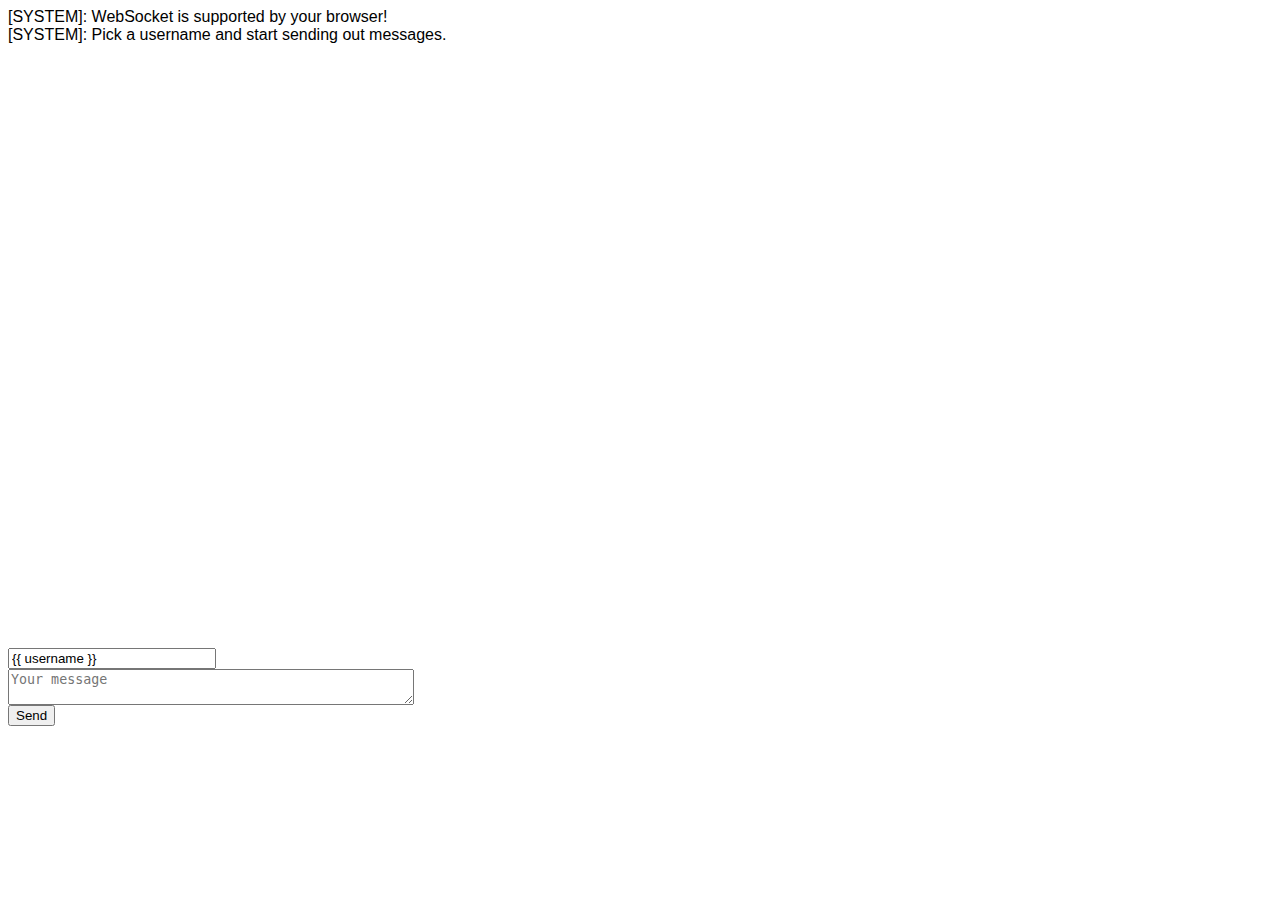
<file: static/index.html>
<!DOCTYPE html>
<html>
  <head>
    <meta charset="utf-8">
    <script src="js/ws.js" type="text/javascript"></script>
  </head>
  <body>
    <div id="chat" style="width: 100%; height: 40em; overflow: scroll; font-family: Arial"></div>
    <div id="input_area">
      <input id="username" value="{{ username }}" type="text" placeholder="Your username" style="display: block; width: 200px"/>
      <textarea id="message" placeholder="Your message" style="display: block; width: 400px"></textarea>
      <button onclick="sendMessage()" style="display: block">Send</button>
    </div>
  </body>
</html>
</file>
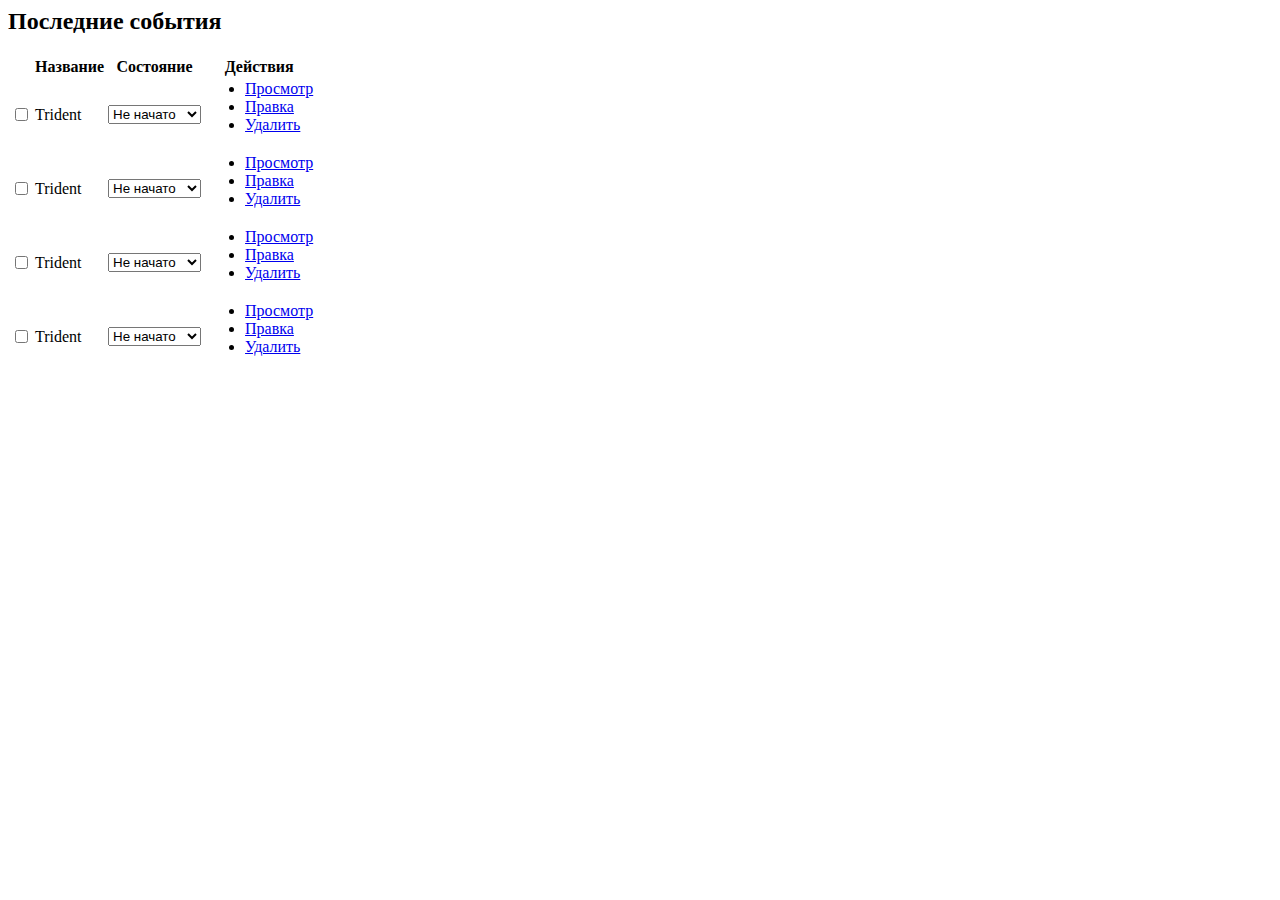
<file: static/modules/searchtable.html>
<html>
<head>
</head>
<body>
<div class="grid_8 widget first">
        <div class="widget_title clearfix">
            <h2>Последние события</h2>
        </div>
        <div class="widget_body">            
            
            <div id="table1">
                <table class='dataTable'>
                    <thead>
                        <tr>
                            <th></th>
                                <th class="align-left">Название</th>
                                <th class="align-left">Состояние</th>
                                <th>Действия</th>
                        </tr>
                        </thead>
                        <tbody>
                            <tr>
                                <td><input type="checkbox" /></td>
                                    <td>Trident</td>
                                    <td>  
                                        <select>
                                            <option>Не начато</option>
                                            <option>В работе</option>
                                            <option>Выполнено</option>
                                            <option>Отменено</option>
                                        </select>
                                    </td>
                                    <td class="center">
                                    	<ul class="hor-list piped">
                                    		<li>
                                    			<a href="#">Просмотр</a>
                                    		</li>
                                    		<li>
                                    			<a href="#">Правка</a>
                                    		</li>
                                    		<li>
                                    			<a href="#">Удалить</a>
                                    		</li>
                                    	</ul>
                                    </td>
                            </tr>
                            <tr >
                                <td><input type="checkbox" /></td>
                                    <td>Trident</td>
                                    <td>  
                                        <select>
                                            <option>Не начато</option>
                                            <option>В работе</option>
                                            <option>Выполнено</option>
                                            <option>Отменено</option>
                                        </select>
                                    </td>
                                    <td class="center">
                                        <ul class="hor-list piped">
                                            <li>
                                                <a href="#">Просмотр</a>
                                            </li>
                                            <li>
                                                <a href="#">Правка</a>
                                            </li>
                                            <li>
                                                <a href="#">Удалить</a>
                                            </li>
                                        </ul>
                                    </td>
                            </tr>
                            <tr class="gradeA">
                                <td><input type="checkbox" /></td>
                                    <td>Trident</td>
                                    <td>  
                                        <select>
                                            <option>Не начато</option>
                                            <option>В работе</option>
                                            <option>Выполнено</option>
                                            <option>Отменено</option>
                                        </select>
                                    </td>
                                    <td class="center">
                                        <ul class="hor-list piped">
                                            <li>
                                                <a href="#">Просмотр</a>
                                            </li>
                                            <li>
                                                <a href="#">Правка</a>
                                            </li>
                                            <li>
                                                <a href="#">Удалить</a>
                                            </li>
                                        </ul>
                                    </td>
                            </tr>
                            <tr class="gradeA">
                                <td><input type="checkbox" /></td>
                                    <td>Trident</td>
                                    <td>  
                                        <select>
                                            <option>Не начато</option>
                                            <option>В работе</option>
                                            <option>Выполнено</option>
                                            <option>Отменено</option>
                                        </select>
                                    </td>
                                   <td class="center">
                                        <ul class="hor-list piped">
                                            <li>
                                                <a href="#">Просмотр</a>
                                            </li>
                                            <li>
                                                <a href="#">Правка</a>
                                            </li>
                                            <li>
                                                <a href="#">Удалить</a>
                                            </li>
                                        </ul>
                                    </td>
                            </tr>
                        </tbody>
                    </table>
                <div class="clear"></div>
            </div>
            
        </div>
    </div>

</body>
</html>
</file>
